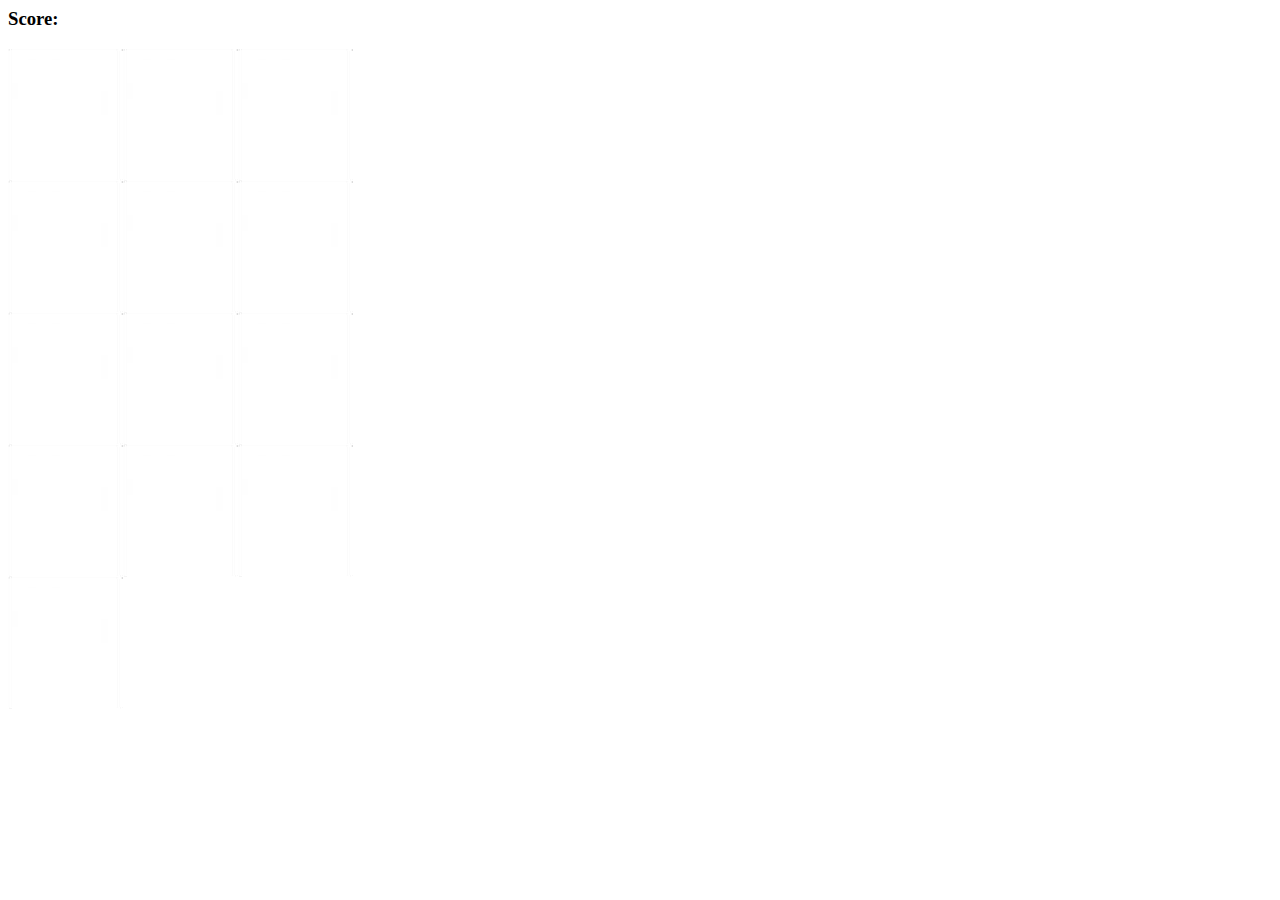
<file: Matching Image(game)/index.html>
<html>
    <head>
        <title>Memory game by Anik Sen</title>
        <link rel="stylesheet" href="css/style.css"></link>
        <script src="js/app.js" charset="utf-8"></script>
    </head>
    <body>
        <h3>Score:<span id="result"></span></h3>
    <div class="grid">
        
    </div>
    </body>
</html>
</file>
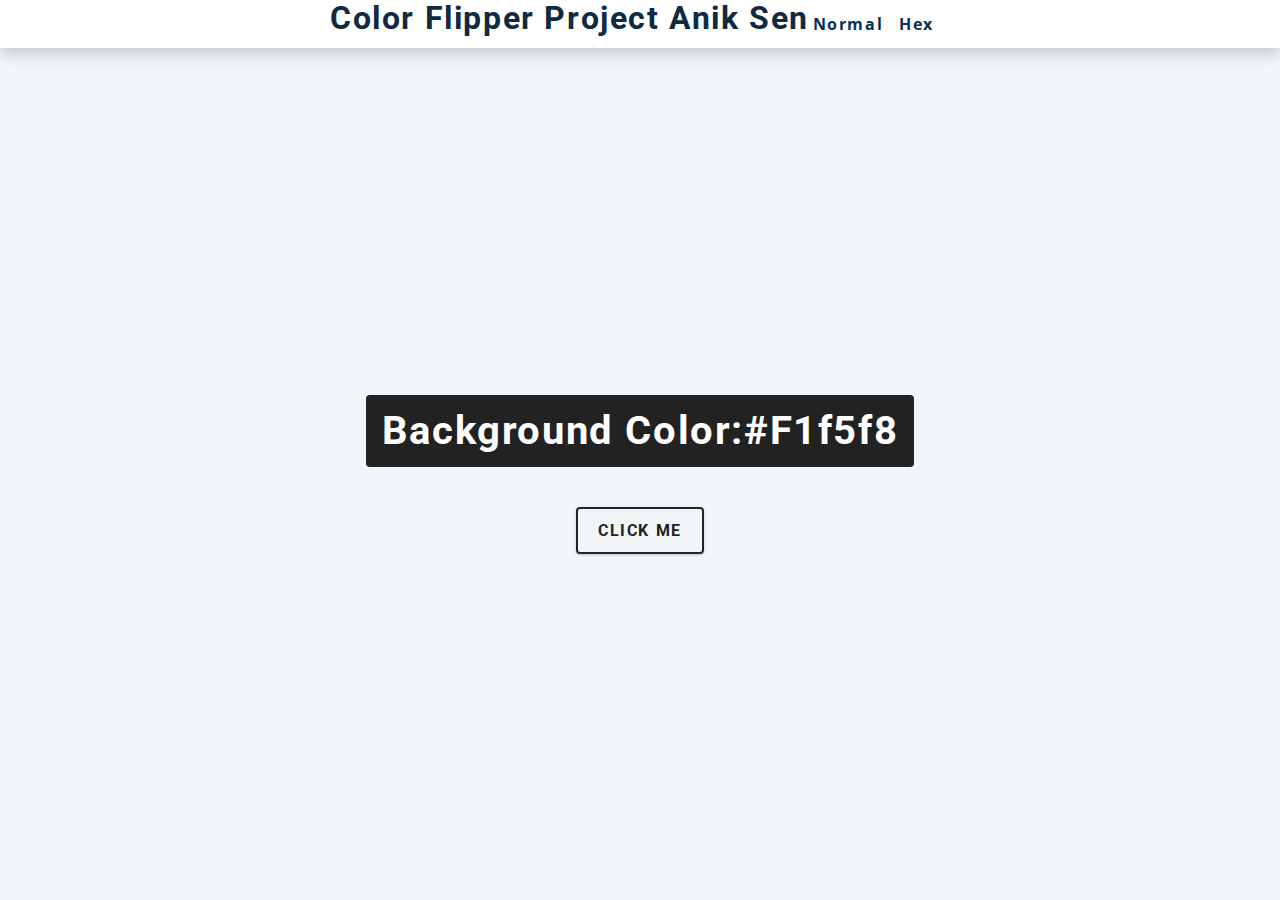
<file: Color flipper/hex.html>
<!DOCTYPE html>
<html>
    <head>
        <title>
            Color Flipper
        </title>
        <link href="css/project.css" rel="stylesheet">
          </head>
<body>
      <nav>
        <div class="nav-center">
            <h1 id="title">Color Flipper Project Anik Sen</h1>
 
            <ul class="nav-links">
                <li><a href="project1.html">Normal</a></li>
                <li><a href="hex.html">Hex</a></li>
            </ul>
        </div>
    </nav>
    <main>
        <div class="container">
            <h2 class="name" >Background Color:<span class="colorName">#f1f5f8</span></h2>
            <button  x class="btn btn-hero" id="btn">Click Me</button>
        </div>
    </main>
    <script src="js/hex.js"></script>
  
</body>
</html>
</file>
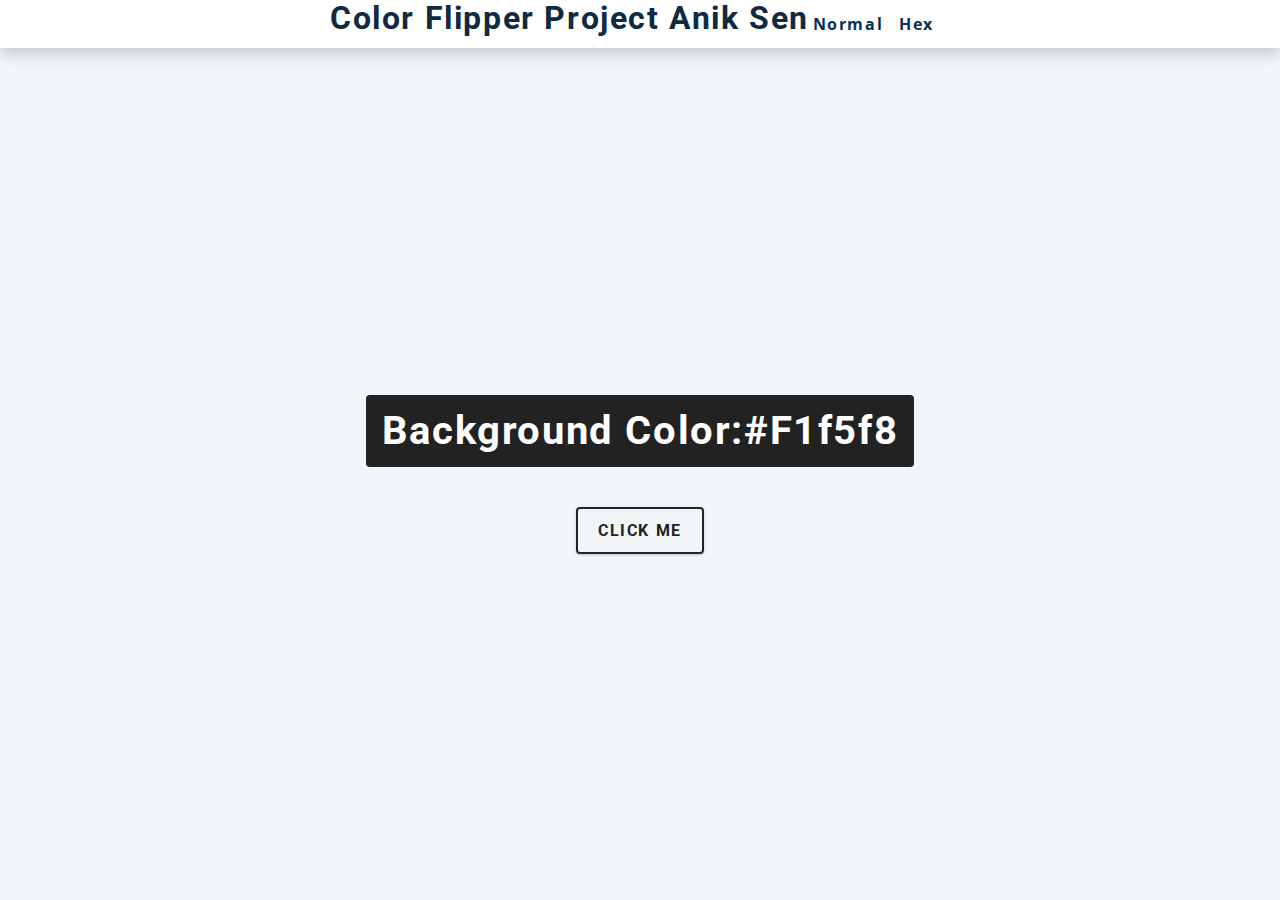
<file: Color flipper/project1.html>
<!DOCTYPE html>
<html>
    <head>
        <title>
            Color Flipper
        </title>
        <link href="css/project.css" rel="stylesheet">
          </head>
<body>
      <nav>
        <div class="nav-center">
            <h1 id="title">Color Flipper Project Anik Sen</h1>
 
            <ul class="nav-links">
                <li><a href="project1.html">Normal</a></li>
                <li><a href="hex.html">Hex</a></li>
            </ul>
        </div>
    </nav>
    <main>
        <div class="container">
            <h2 class="name" >Background Color:<span class="colorName">#f1f5f8</span></h2>
            <button  x class="btn btn-hero" id="btn">Click Me</button>
        </div>
    </main>
    <script src="js/project.js"></script>
  
</body>
</html>
</file>
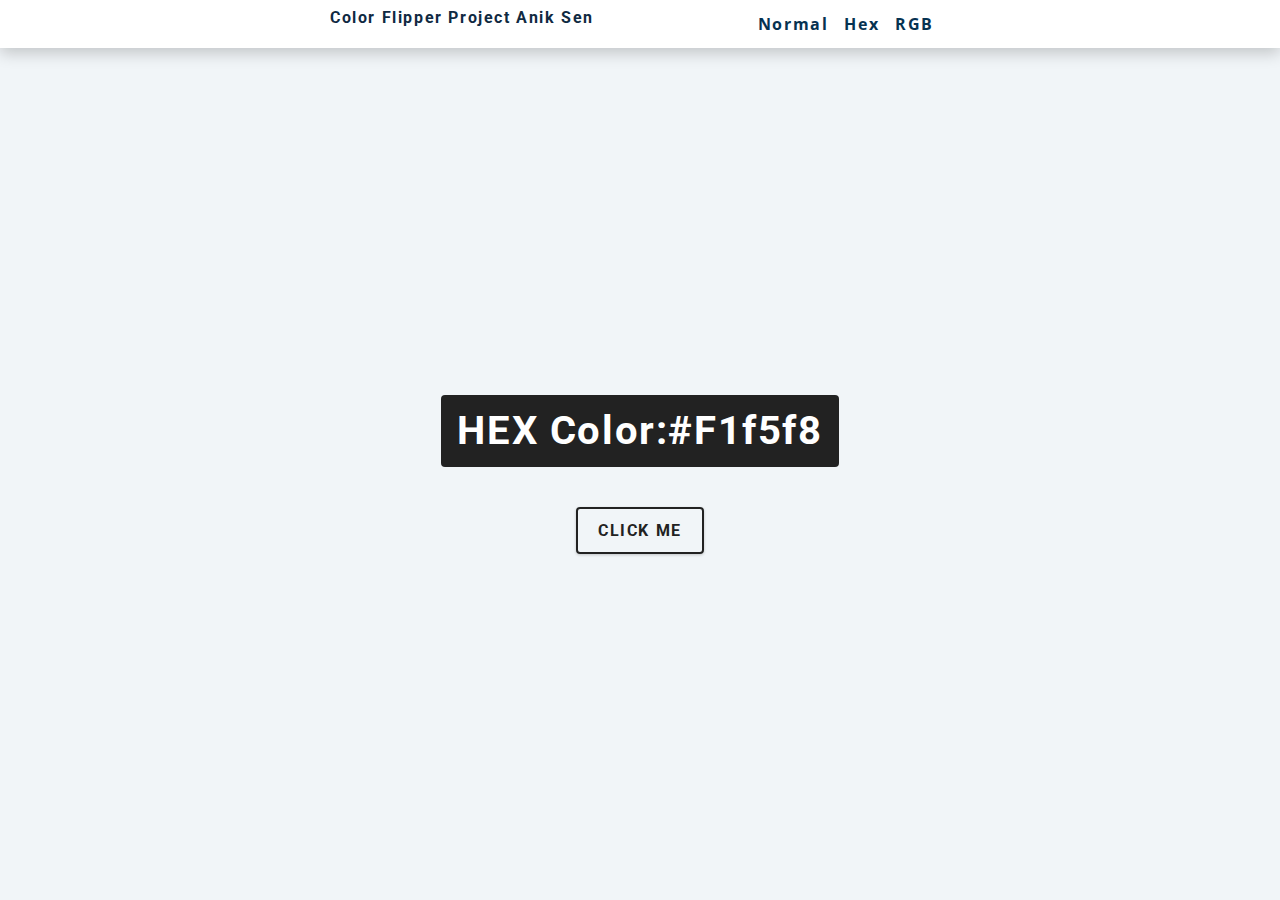
<file: Colorflipper/hex.html>
<!DOCTYPE html>
<html>
    <head>
        <title>
            Color Flipper
        </title>
        <link href="css/project.css" rel="stylesheet">
          </head>
<body>
      <nav>
        <div class="nav-center">
            <h1 id="title">Color Flipper Project Anik Sen</h1>
 
            <ul class="nav-links">
                <li><a href="project1.html">Normal</a></li>
                <li><a href="hex.html">Hex</a></li>
                <li><a href="rgb.html">RGB</a></li>
            </ul>
        </div>
    </nav>
    <main>
        <div class="container">
            <h2 class="name" >HEX Color:<span class="colorName">#f1f5f8</span></h2>
            <button  x class="btn btn-hero" id="btn">Click Me</button>
        </div>
    </main>
    <script src="js/hex.js"></script>
  
</body>
</html>
</file>
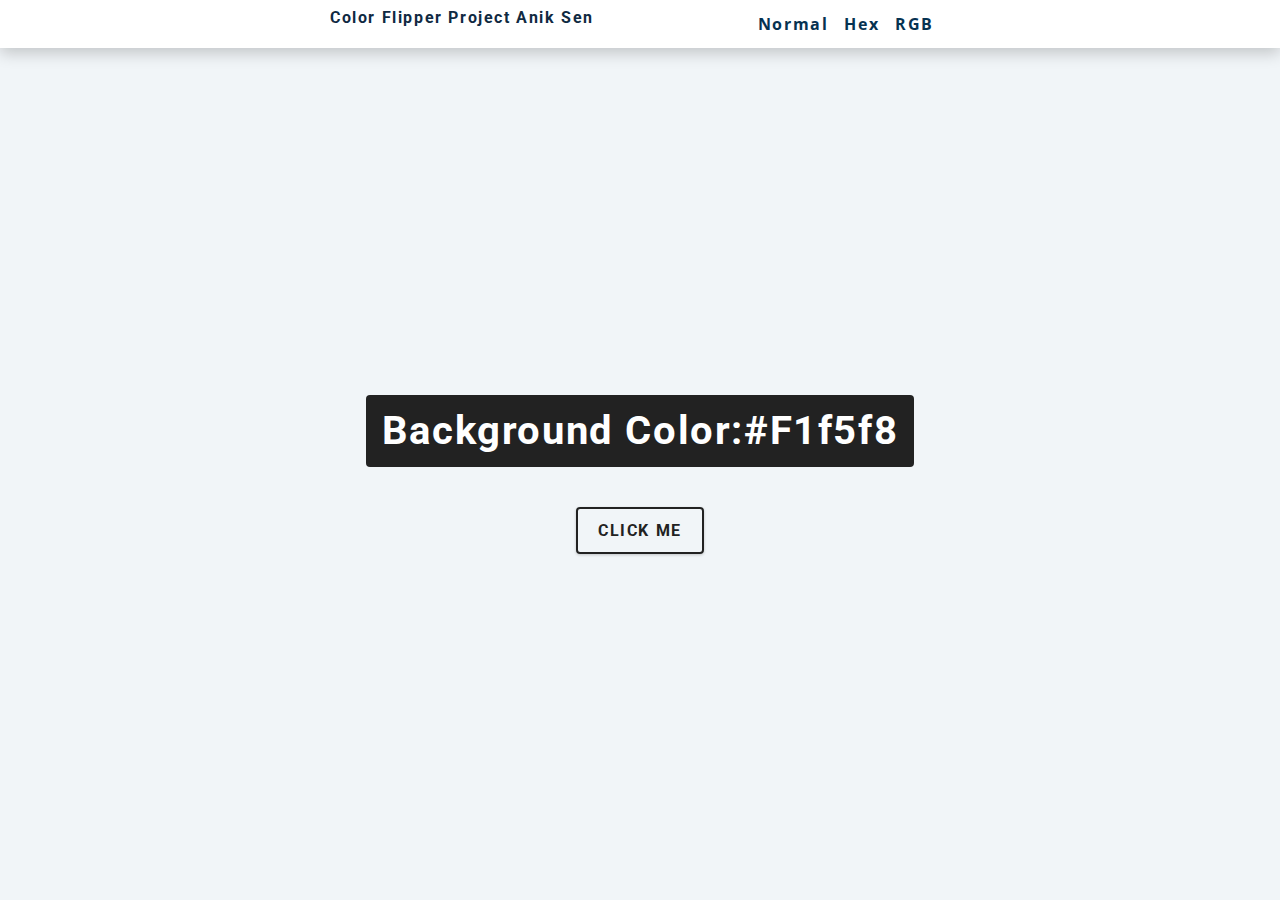
<file: Colorflipper/project1.html>
<!DOCTYPE html>
<html>
    <head>
        <title>
            Color Flipper
        </title>
        <link href="css/project.css" rel="stylesheet">
          </head>
<body>
      <nav>
        <div class="nav-center">
            <h1 id="title">Color Flipper Project Anik Sen</h1>
 
            <ul class="nav-links">
                <li><a href="project1.html">Normal</a></li>
                <li><a href="hex.html">Hex</a></li>
                <li><a href="rgb.html">RGB</a></li>
            </ul>
        </div>
    </nav>
    <main>
        <div class="container">
            <h2 class="name" >Background Color:<span class="colorName">#f1f5f8</span></h2>
            <button  x class="btn btn-hero" id="btn">Click Me</button>
        </div>
    </main>
    <script src="js/project.js"></script>
  
</body>
</html>
</file>
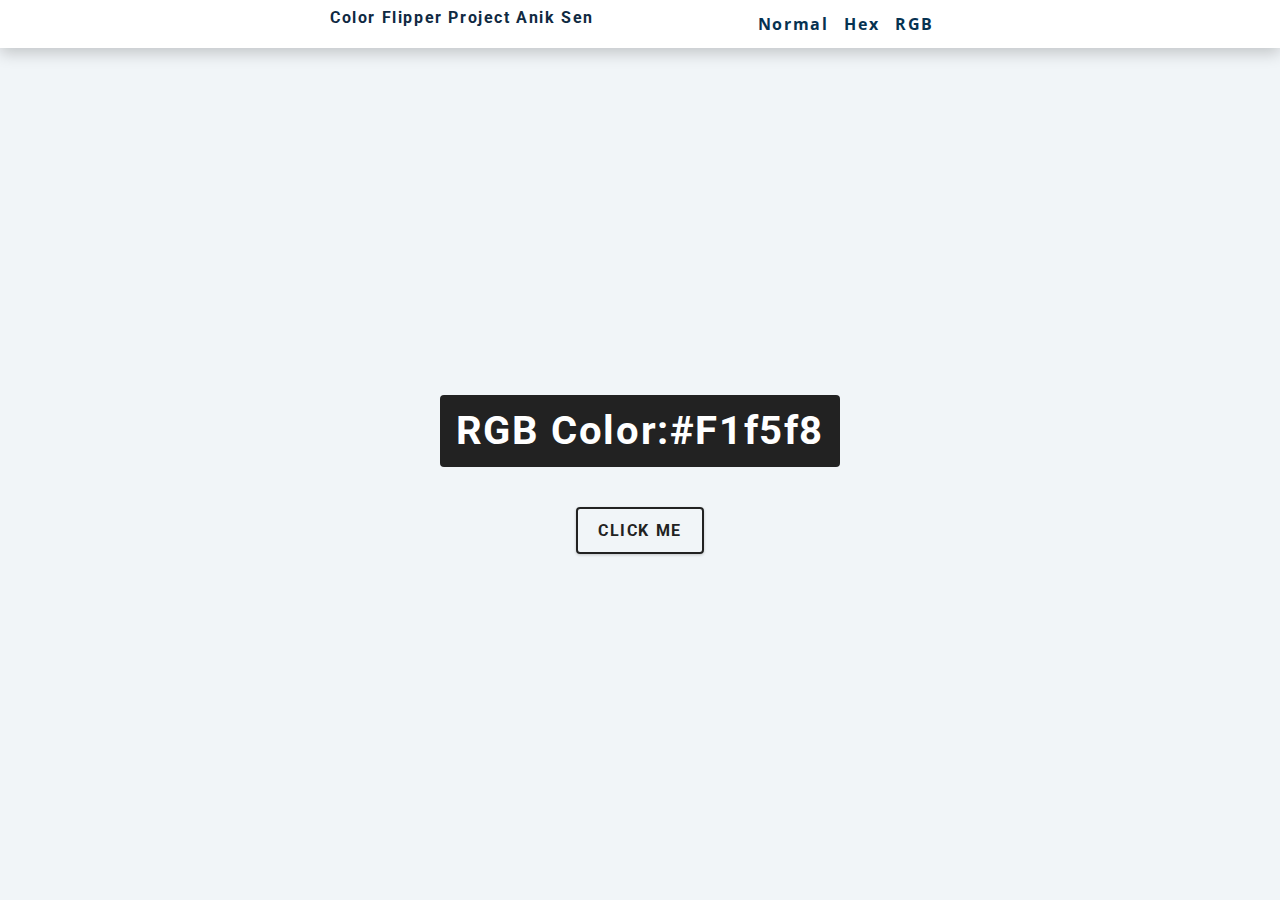
<file: Colorflipper/rgb.html>
<!DOCTYPE html>
<html>
    <head>
        <title>
            Color Flipper
        </title>
        <link href="css/project.css" rel="stylesheet">
          </head>
<body>
      <nav>
        <div class="nav-center">
            <h1 id="title">Color Flipper Project Anik Sen</h1>
 
            <ul class="nav-links">
                <li><a href="project1.html">Normal</a></li>
                <li><a href="hex.html">Hex</a></li>
                <li><a href="rgb.html">RGB</a></li>
            </ul>
        </div>
    </nav>
    <main>
        <div class="container">
            <h2 class="name" >RGB Color:<span class="colorName">#f1f5f8</span></h2>
            <button  x class="btn btn-hero" id="btn">Click Me</button>
        </div>
    </main>
    <script src="js/rgb.js"></script>
  
</body>
</html>
</file>
<file: Matching Image(game)/css/style.css>
.grid
{
    display: flex;
    flex-wrap: wrap;
    height: 300px;
    width: 400px;
}
</file>
<file: Color flipper/css/project.css>
/*
=============== 
Fonts
===============
*/
@import url("https://fonts.googleapis.com/css?family=Open+Sans|Roboto:400,700&display=swap");

/*
=============== 
Variables
===============
*/

:root {
  /* dark shades of primary color*/
  --clr-primary-1: hsl(205, 86%, 17%);
  --clr-primary-2: hsl(205, 77%, 27%);
  --clr-primary-3: hsl(205, 72%, 37%);
  --clr-primary-4: hsl(205, 63%, 48%);
  /* primary/main color */
  --clr-primary-5: hsl(205, 78%, 60%);
  /* lighter shades of primary color */
  --clr-primary-6: hsl(205, 89%, 70%);
  --clr-primary-7: hsl(205, 90%, 76%);
  --clr-primary-8: hsl(205, 86%, 81%);
  --clr-primary-9: hsl(205, 90%, 88%);
  --clr-primary-10: hsl(205, 100%, 96%);
  /* darkest grey - used for headings */
  --clr-grey-1: hsl(209, 61%, 16%);
  --clr-grey-2: hsl(211, 39%, 23%);
  --clr-grey-3: hsl(209, 34%, 30%);
  --clr-grey-4: hsl(209, 28%, 39%);
  /* grey used for paragraphs */
  --clr-grey-5: hsl(210, 22%, 49%);
  --clr-grey-6: hsl(209, 23%, 60%);
  --clr-grey-7: hsl(211, 27%, 70%);
  --clr-grey-8: hsl(210, 31%, 80%);
  --clr-grey-9: hsl(212, 33%, 89%);
  --clr-grey-10: hsl(210, 36%, 96%);
  --clr-white: #fff;
  --clr-red-dark: hsl(360, 67%, 44%);
  --clr-red-light: hsl(360, 71%, 66%);
  --clr-green-dark: hsl(125, 67%, 44%);
  --clr-green-light: hsl(125, 71%, 66%);
  --clr-black: #222;
  --ff-primary: "Roboto", sans-serif;
  --ff-secondary: "Open Sans", sans-serif;
  --transition: all 0.3s linear;
  --spacing: 0.1rem;
  --radius: 0.25rem;
  --light-shadow: 0 5px 15px rgba(0, 0, 0, 0.1);
  --dark-shadow: 0 5px 15px rgba(0, 0, 0, 0.2);
  --max-width: 1170px;
  --fixed-width: 620px;
}
/*
=============== 
Global Styles
===============
*/

*,
::after,
::before {
  margin: 0;
  padding: 0;
  box-sizing: border-box;
}
body {
  font-family: var(--ff-secondary);
  background: var(--clr-grey-10);
  color: var(--clr-grey-1);
  line-height: 1.5;
  font-size: 0.875rem;
}
ul {
  list-style-type: none;
}
a {
  text-decoration: none;
}
h1,
h2,
h3,
h4 {
  letter-spacing: var(--spacing);
  text-transform: capitalize;
  line-height: 1.25;
  margin-bottom: 0.75rem;
  font-family: var(--ff-primary);
}
h1 {
  font-size: 3rem;
}
h2 {
  font-size: 2rem;
}
h3 {
  font-size: 1.25rem;
}
h4 {
  font-size: 0.875rem;
}
p {
  margin-bottom: 1.25rem;
  color: var(--clr-grey-5);
}
@media screen and (min-width: 800px) {
  h1 {
    font-size: 4rem;
  }
  h2 {
    font-size: 2.5rem;
  }
  h3 {
    font-size: 1.75rem;
  }
  h4 {
    font-size: 1rem;
  }
  body {
    font-size: 1rem;
  }
  h1,
  h2,
  h3,
  h4 {
    line-height: 1;
  }
}
/*  global classes */

/* section */
.section {
  padding: 5rem 0;
}

.section-center {
  width: 90vw;
  margin: 0 auto;
  max-width: 1170px;
}
@media screen and (min-width: 992px) {
  .section-center {
    width: 95vw;
  }
}
main {
  min-height: 100vh;
  display: grid;
  place-items: center;
}

/*
=============== 
Nav
===============
*/
nav {
  background: var(--clr-white);
  height: 3rem;
  display: grid;
  align-items: center;
  box-shadow: var(--dark-shadow);
}
.nav-center {
  width: 90vw;
  max-width: var(--fixed-width);
  margin: 0 auto;
  display: flex;
  align-items: center;
  justify-content: space-between;
}
.nav-center h4 {
  margin-bottom: 0;
  color: var(--clr-primary-5);
}
.nav-links {
  display: flex;
}
nav a {
  text-transform: capitalize;
  font-weight: 700;
  font-size: 1rem;
  color: var(--clr-primary-1);
  letter-spacing: var(--spacing);
  margin-right: 1rem;
}
nav a:hover {
  color: var(--clr-primary-5);
}
/*
=============== 
Container
===============
*/
main {
  min-height: calc(100vh - 3rem);
  display: grid;
  place-items: center;
}
.container {
  text-align: center;
}
.container h2 {
  background: var(--clr-black);
  color: var(--clr-white);
  padding: 1rem;
  border-radius: var(--radius);
  margin-bottom: 2.5rem;
}
.color {
  color: var(--clr-primary-5);
}
.btn-hero {
  font-family: var(--ff-primary);
  text-transform: uppercase;
  background: transparent;
  color: var(--clr-black);
  letter-spacing: var(--spacing);
  display: inline-block;
  font-weight: 700;
  transition: var(--transition);
  border: 2px solid var(--clr-black);
  cursor: pointer;
  box-shadow: 0 1px 3px rgba(0, 0, 0, 0.2);
  border-radius: var(--radius);
  font-size: 1rem;
  padding: 0.75rem 1.25rem;
}
.btn-hero:hover {
  color: var(--clr-white);
  background: var(--clr-black);
}
#title
{
    font-size: 2rem;
}
.name
{
    background-color:transparent;
    background: transparent;
}
</file>
<file: Colorflipper/css/project.css>
/*
=============== 
Fonts
===============
*/
@import url("https://fonts.googleapis.com/css?family=Open+Sans|Roboto:400,700&display=swap");

/*
=============== 
Variables
===============
*/

:root {
  /* dark shades of primary color*/
  --clr-primary-1: hsl(205, 86%, 17%);
  --clr-primary-2: hsl(205, 77%, 27%);
  --clr-primary-3: hsl(205, 72%, 37%);
  --clr-primary-4: hsl(205, 63%, 48%);
  /* primary/main color */
  --clr-primary-5: hsl(205, 78%, 60%);
  /* lighter shades of primary color */
  --clr-primary-6: hsl(205, 89%, 70%);
  --clr-primary-7: hsl(205, 90%, 76%);
  --clr-primary-8: hsl(205, 86%, 81%);
  --clr-primary-9: hsl(205, 90%, 88%);
  --clr-primary-10: hsl(205, 100%, 96%);
  /* darkest grey - used for headings */
  --clr-grey-1: hsl(209, 61%, 16%);
  --clr-grey-2: hsl(211, 39%, 23%);
  --clr-grey-3: hsl(209, 34%, 30%);
  --clr-grey-4: hsl(209, 28%, 39%);
  /* grey used for paragraphs */
  --clr-grey-5: hsl(210, 22%, 49%);
  --clr-grey-6: hsl(209, 23%, 60%);
  --clr-grey-7: hsl(211, 27%, 70%);
  --clr-grey-8: hsl(210, 31%, 80%);
  --clr-grey-9: hsl(212, 33%, 89%);
  --clr-grey-10: hsl(210, 36%, 96%);
  --clr-white: #fff;
  --clr-red-dark: hsl(360, 67%, 44%);
  --clr-red-light: hsl(360, 71%, 66%);
  --clr-green-dark: hsl(125, 67%, 44%);
  --clr-green-light: hsl(125, 71%, 66%);
  --clr-black: #222;
  --ff-primary: "Roboto", sans-serif;
  --ff-secondary: "Open Sans", sans-serif;
  --transition: all 0.3s linear;
  --spacing: 0.1rem;
  --radius: 0.25rem;
  --light-shadow: 0 5px 15px rgba(0, 0, 0, 0.1);
  --dark-shadow: 0 5px 15px rgba(0, 0, 0, 0.2);
  --max-width: 1170px;
  --fixed-width: 620px;
}
/*
=============== 
Global Styles
===============
*/

*,
::after,
::before {
  margin: 0;
  padding: 0;
  box-sizing: border-box;
}
body {
  font-family: var(--ff-secondary);
  background: var(--clr-grey-10);
  color: var(--clr-grey-1);
  line-height: 1.5;
  font-size: 0.875rem;
}
ul {
  list-style-type: none;
}
a {
  text-decoration: none;
}
h1,
h2,
h3,
h4 {
  letter-spacing: var(--spacing);
  text-transform: capitalize;
  line-height: 1.25;
  margin-bottom: 0.75rem;
  font-family: var(--ff-primary);
}
h1 {
  font-size: 3rem;
}
h2 {
  font-size: 2rem;
}
h3 {
  font-size: 1.25rem;
}
h4 {
  font-size: 0.875rem;
}
p {
  margin-bottom: 1.25rem;
  color: var(--clr-grey-5);
}
@media screen and (min-width: 800px) {
  h1 {
    font-size: 4rem;
  }
  h2 {
    font-size: 2.5rem;
  }
  h3 {
    font-size: 1.75rem;
  }
  h4 {
    font-size: 1rem;
  }
  body {
    font-size: 1rem;
  }
  h1,
  h2,
  h3,
  h4 {
    line-height: 1;
  }
}
/*  global classes */

/* section */
.section {
  padding: 5rem 0;
}

.section-center {
  width: 90vw;
  margin: 0 auto;
  max-width: 1170px;
}
@media screen and (min-width: 992px) {
  .section-center {
    width: 95vw;
  }
}
main {
  min-height: 100vh;
  display: grid;
  place-items: center;
}

/*
=============== 
Nav
===============
*/
nav {
  background: var(--clr-white);
  height: 3rem;
  display: grid;
  align-items: center;
  box-shadow: var(--dark-shadow);
}
.nav-center {
  width: 90vw;
  max-width: var(--fixed-width);
  margin: 0 auto;
  display: flex;
  align-items: center;
  justify-content: space-between;
}
.nav-center h4 {
  margin-bottom: 0;
  color: var(--clr-primary-5);
}
.nav-links {
  display: flex;
}
nav a {
  text-transform: capitalize;
  font-weight: 700;
  font-size: 1rem;
  color: var(--clr-primary-1);
  letter-spacing: var(--spacing);
  margin-right: 1rem;
}
nav a:hover {
  color: var(--clr-primary-5);
}
/*
=============== 
Container
===============
*/
main {
  min-height: calc(100vh - 3rem);
  display: grid;
  place-items: center;
}
.container {
  text-align: center;
}
.container h2 {
  background: var(--clr-black);
  color: var(--clr-white);
  padding: 1rem;
  border-radius: var(--radius);
  margin-bottom: 2.5rem;
}
.color {
  color: var(--clr-primary-5);
}
.btn-hero {
  font-family: var(--ff-primary);
  text-transform: uppercase;
  background: transparent;
  color: var(--clr-black);
  letter-spacing: var(--spacing);
  display: inline-block;
  font-weight: 700;
  transition: var(--transition);
  border: 2px solid var(--clr-black);
  cursor: pointer;
  box-shadow: 0 1px 3px rgba(0, 0, 0, 0.2);
  border-radius: var(--radius);
  font-size: 1rem;
  padding: 0.75rem 1.25rem;
}
.btn-hero:hover {
  color: var(--clr-white);
  background: var(--clr-black);
}
#title
{
    font-size: 1rem;
}
.name
{
    background-color:transparent;
    background: transparent;
}
</file>
